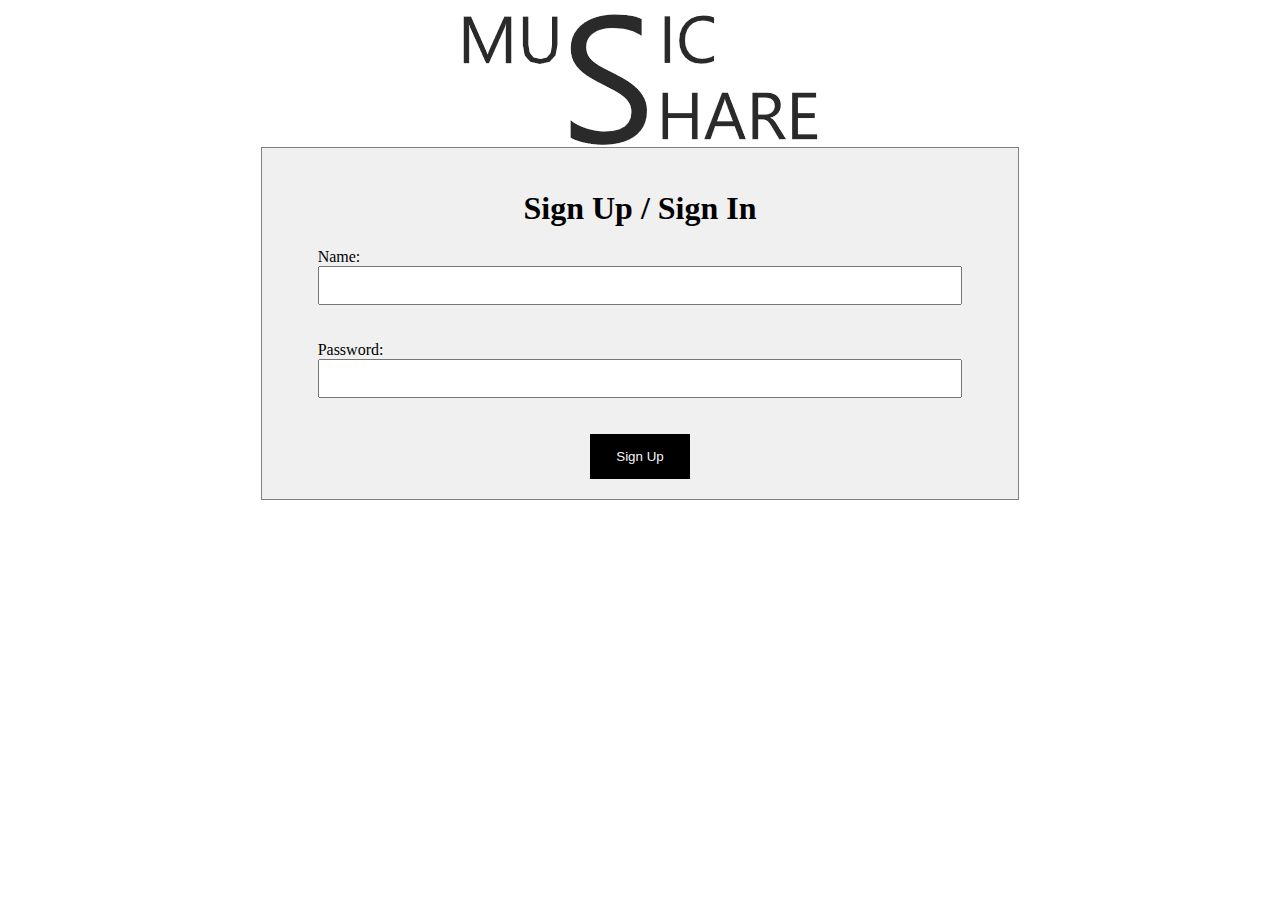
<file: Index.html>
<!DOCTYPE html>
<html lang="en">
<head>
  <meta charset="UTF-8">
  <meta name="viewport" content="width=device-width, initial-scale=1.0">
  <link rel="stylesheet" href="css/style.css">

  <title>Music Share 1.2</title>

</head>
<body>
  <header>
    <img src="./assets/Untitled.png" alt="">
  </header>
  <nav>
    <h1>Music Share Menu</h1>
    <ul>
      <li><a href="#home">TimeLine</a></li>
      <li><a href="#addPost">Add a Post</a></li>
      <li><a href="#search">Search</a></li>
    </ul>
  </nav>
  <div id="root">
    <section id="home">
      <h1>Timeline</h1>
    </section>
    <section id="addPost">
      <h1>Add Post</h1>
      <input type="text" placeholder="artiste">
      <input type="text" placeholder="song">
      <button id="post">Post</button>
    </section>
    <section id="search">
      <h1>Search for a Recomendation</h1>
      <input type="text" placeholder="eg Marnjo">
      <button id="searchBtn">Search</button>
    </section>
    <section id="logOut">
      <h1>Log Out</h1>
      <button>Log Out</button>
    </section>
  </div>

  <script src="js/script.js"></script>
</body>
</html>
</file>
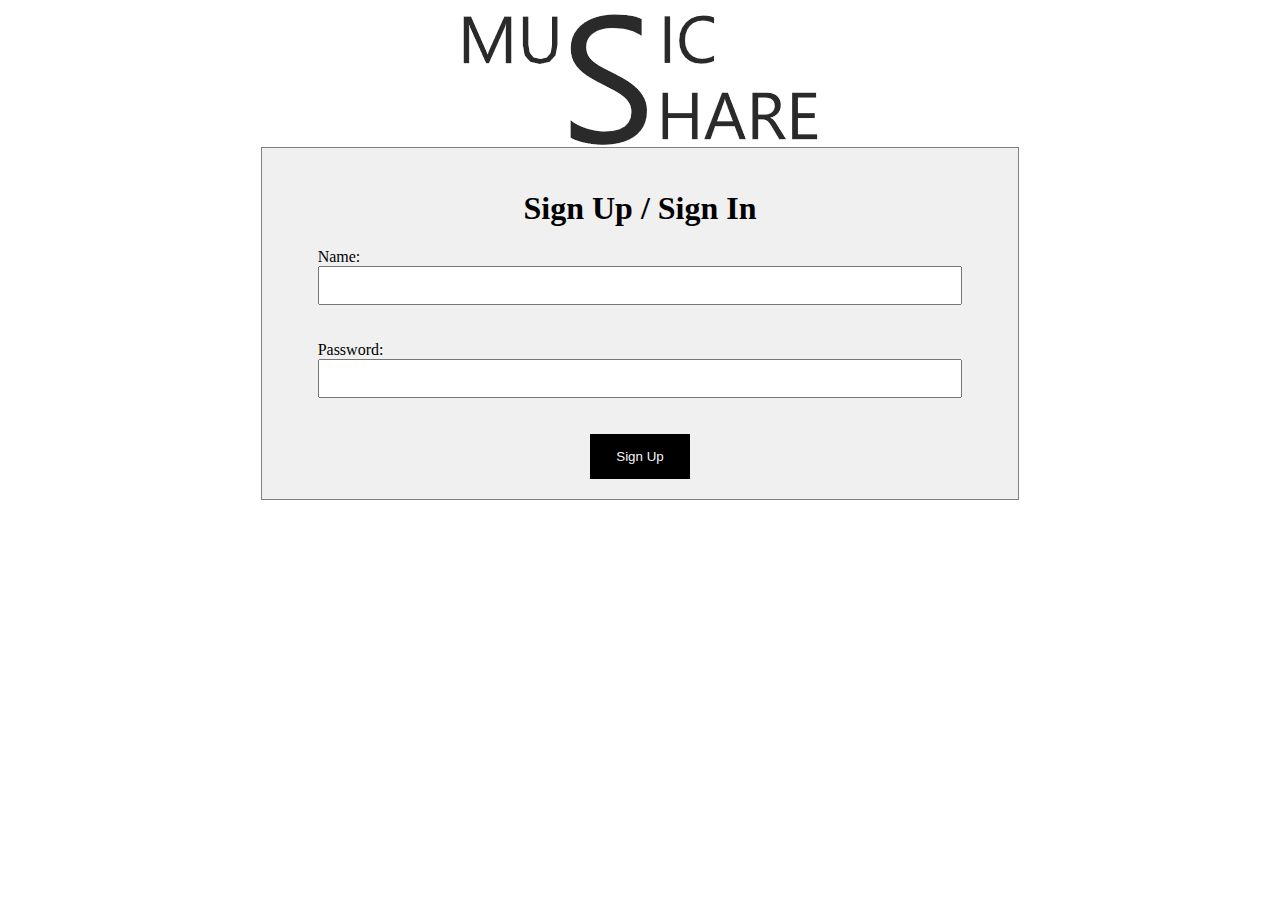
<file: loginForm.html>
<!DOCTYPE html>
<html lang="en">
<head>
  <meta charset="UTF-8">
  <meta name="viewport" content="width=device-width, initial-scale=1.0">
  <link rel="stylesheet" href="css/login.css">

  <title>MusicShare_Login</title>

</head>
<body>
  <img src="assets/Untitled.png" alt="">
  <form action="#">
    <h1>Sign Up / Sign In</h1>
    <p>Name:</p>
    <input type="text" id="name">
    <p>Password:</p>
    <input type="password" id="pass">
    <p></p>
    <input type="button" value="Sign Up" id="loginButton">
    <div><div></div></div>
  </form>

  <script src="js/loginScript.js"></script>
</body>
</html>
</file>
<file: css/style.css>
*{
  box-sizing: border-box;
}
header img{
  margin: 0.1rem auto;
  display: block;
}
div#root{
  text-align: center;
}
section{
  border: 1px solid gray;
  max-width: 60%;
  margin: auto auto 0.1rem auto;
  background-color: #f0f0f0;
  padding: 20px;
}
nav {
  height: 100%; /* Full-height: remove this if you want "auto" height */
  width: 20%; /* Set the width of the sidebar */
  position: fixed; /* Fixed Sidebar (stay in place on scroll) */
  z-index: 1; /* Stay on top */
  top: 0; /* Stay at the top */
  left: 0;
  border-right: 1px solid gray;
  overflow-x: hidden; /* Disable horizontal scroll */
  padding: 1rem;
  background-color: #f0f0f0;
}
nav ul{
  list-style: none;
}
nav h1{
  text-decoration: underline;
}
nav a {
  padding-bottom: 1rem;
  text-decoration: none;
  font-size: 20px;
  color: #818181;
  display: block;
}
nav a:hover {
  color: blue;
}
#home div{
  border: 1px gray solid;
  padding: 20px;
  margin: 10px;
}
#home div button{
  height: auto;
  padding: 8px;
  margin: auto 10px;
}
#addPost button, #search button, #logOut button{
  background-color: black;
  color: whitesmoke;
  border: none;
  width: 100px;
  height: 45px;
  margin: auto;
  display: block;
}
#home button{
  background-color: black;
  color: whitesmoke;
  border: none;
  width: 100px;
  height: 45px;
  margin: auto;
}
#addPost button:hover, #search button:hover, #home button:hover, #logOut button:hover{
  background-color: deepskyblue;
}
input[type="text"]{
  max-width: 60%;
  padding: 10px;
  margin-bottom: 20px;
}
input[type="text"]:focus{
  background-color: #818181;
  color: white;
  border: 2px aqua solid;
}
strong{
  font-family: -apple-system, BlinkMacSystemFont, 
  'Segoe UI', Roboto, Oxygen, Ubuntu, Cantarell, 'Open Sans',
   'Helvetica Neue', sans-serif;
}
/* On smaller screens, where height is less than 450px, change the style of the sidebar (less padding and a smaller font size) */
@media screen and (max-height: 450px) {
  .sidenav {padding-top: 15px;}
  .sidenav a {font-size: 18px;}
}
</file>
<file: css/login.css>
*{
  box-sizing: border-box;
}
img{
  margin: .01rem auto;
  display: block;
}
form{
  max-width: 60%;
  text-align: center;
  margin-left: auto;
  margin-right: auto;
  border: 1px solid grey;
  padding: 20px;
  background-color: #f0f0f0;
}
p{
  margin-bottom: 0;
  text-align: left;
  margin-left: auto;
  max-width: 95%;
}
input[type="password"], input[type="text"] 
{
  width: 90%;
  padding: 10px;
  margin-bottom: 20px;
}
input[type="text"]:focus{
  background-color: #818181;
  color: white;
  border: 2px aqua solid;
}
input[type="button"]
{
  background-color: black;
  color: whitesmoke;
  border: none;
  width: 100px;
  height: 45px;
  margin: auto;
}
input[type="button"]:hover{
    background-color: deepskyblue;
}
</file>
